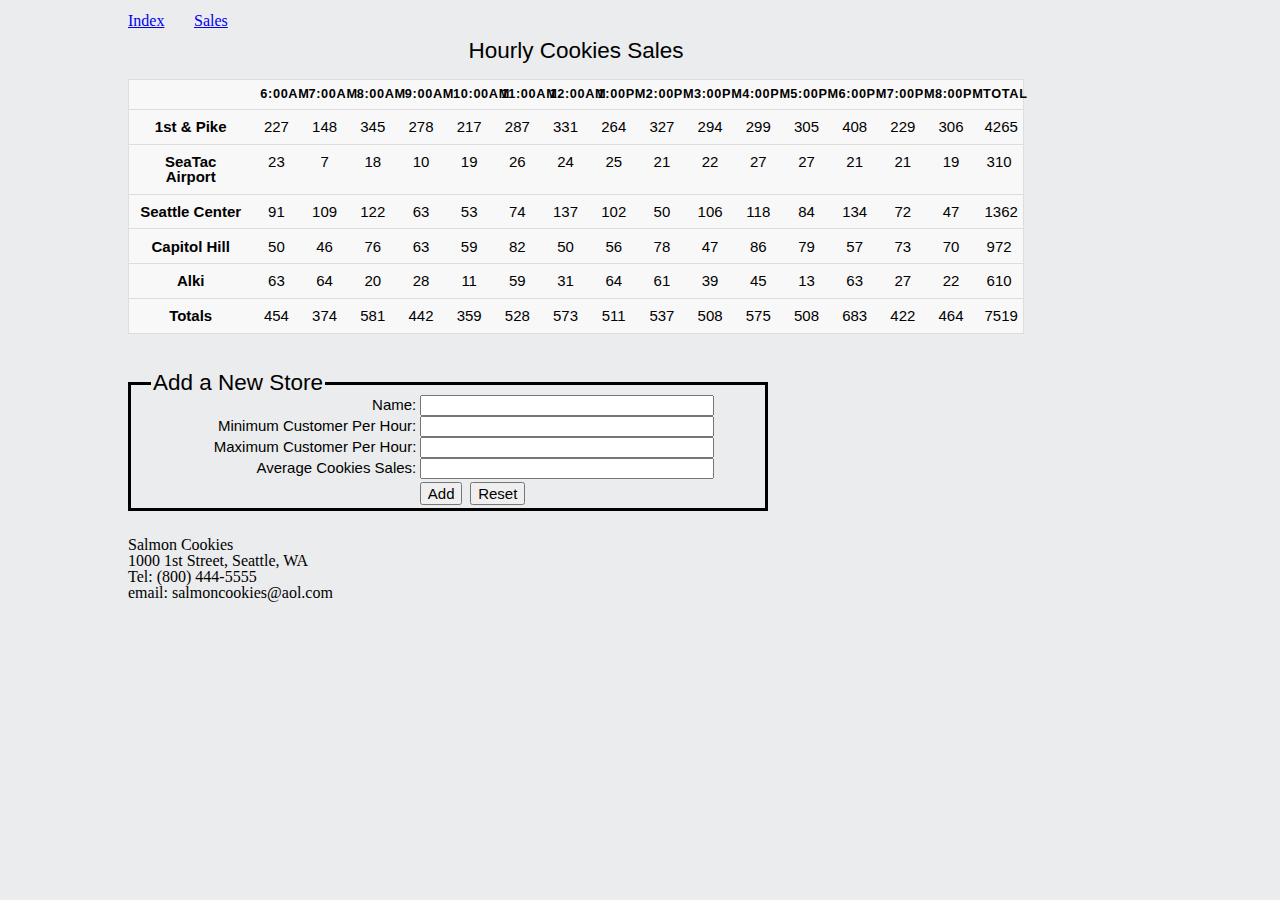
<file: sales.html>
<!DOCTYPE html>
<html lang="en">
<head>
  <meta charset="UTF-8">
  <meta name="viewport" content="width=device-width, initial-scale=1.0">
  <meta http-equiv="X-UA-Compatible" content="ie=edge">
  <link rel="stylesheet" href="css/reset.css">
  <link rel="stylesheet" href="css/style.css">
  <link rel="stylesheet" href="https://fonts.googleapis.com/css?family=Tangerine">
  <title>Salmon Cookies Sales</title>
</head>
<body>
  <nav>
    <ul>
      <li class = "navMenu"><a href="index.html">Index</a></li>
      <li class = "navMenu"><a href="sales.html">Sales</a></li>
      
    </ul>
  </nav>
  <section>
    <table id="dataTable"></table>
    <form id = "formStore">
      <fieldset>
        <legend>Add a New Store</legend>

        <label for="formName">Name: </label>
        <input type="text" name="formName" required minlength="2">

        <label for="formMinCustPerHour">Minimum Customer Per Hour: </label>
        <input type="number" name="formMinCustPerHour" step = "0.01" required minlength="1">
      
        <label for="formMaxCustPerHour">Maximum Customer Per Hour: </label>
        <input type="number" name="formMaxCustPerHour" step = "0.01" required minlength="1">

        <label for="formAvgCookiesSales">Average Cookies Sales: </label>
        <input type="number" name="formAvgCookiesSales" step = "0.01" required minlength="1">
        
        <div id = "divButton">
          <button id = "addStore">Add</button>
          <button type = "reset"  id = "resetBtn">Reset</button>
        </div>
      
      </fieldset>
    </form>
  </section>
  
  <footer>
      <p>Salmon Cookies</p>
      <p>1000 1st Street, Seattle, WA</p>
      <p>Tel: (800) 444-5555</p>
      <p>email: salmoncookies@aol.com</p>
  </footer>
    
    
    
    
  
    <script src="js/app.js" type="text/javascript"></script>
</body>
</html>
</file>
<file: css/style.css>
/* A specified standard san-serif web font for data (such as Arial, Verdana, or Helvetica) */
/* A specified standard serif web font for text (such as Georgia, Times, etc.) */


html, body {
  background-color: #ebeced;
  width: auto;
  font-family: Georgia, 'Times New Roman', Times, serif;

}
/* nav, header, footer {
  border: 1px dotted;
  width: auto;
  margin: 10px 0px 10px 50px;
} */

header > img, nav > ul{
  margin: 0 0 0 10%;
  width: 70%;

}

header, nav {
  margin-top: 1%;

}


footer {
  margin-top: 2%;
}

footer > p {
  margin: 0 0 0 10%;
}

.navMenu {
  display: inline;  
  margin-right: 2%;
  background-position: 100% .4em;
}
nav > h1 {
  font-family: 'IM Fell English SC', serif;
  font-size: 48px;
  text-align: center;
}

section {
  font-family: Arial, Helvetica, sans-serif;
  font-size: 15px;
}

h2 {
  text-align: center;
  font-size: 22px;
}


ul {
  display: inline;
  list-style-type: disc;
  margin-left: 50px;
}

table {
  border: 1px solid #ccc;
  border-collapse: collapse;
  margin: 0 0 0 10%;
  padding: 0;
  width: 70%;
  min-width: 60%;
  table-layout: fixed;
}
table caption {
  font-size: 1.5em;
  margin: .5em 0 .75em;
}
table tr {
  background: #f8f8f8;
  border: 1px solid #ddd;
  padding: .25em;
}
table th, table td {
  padding: .625em;
  text-align: center;
}

table th {
  font-size: .85em;
  font-weight: bold;
  letter-spacing: .05em;
  text-transform: uppercase;
}
/* select all tr child elements */
tr *:first-child {
  width: 12%;
  font-weight: bold;
}
form {
  width: 50%;
  min-width: 30%;
  margin: 3% 0 0 10%;
}

fieldset {
  border: solid;
}

legend { 
  display: block;
  padding-left: 2px;
  padding-right: 2px;
  margin-left: 20px;
  font-size: 1.5em;
}

input:invalid {
  border: 2px soild red;
}

#divButton {
  margin-left: 45%;
}
button {
  margin: 1% 0 1% 1%;
  font-size: 1em;
  /* padding: 1% 1%; */
}


label, input {
  /* in order to define widths */
  width: 45%;
  display: inline-block;
}

label {
  margin-left: 0;
  /* positions the label text beside the input */
  text-align: right;
}

section > img{
  margin: 0 0 0 10%;
  width: 30%;
  display: inline-block;
  
}


section > h2 {
  font-family: 'IM Fell English SC', serif;
  font-size: 24px;
  text-align: left;
  margin: 2% 0 2% 10%;
}

#sectionDiv {
  display: inline-block;
  vertical-align: top;
  width: 45%;
  margin: 0 3%;
}

section p{
  margin-top: 1%;
}

#sectionDiv > img {
  margin: 3% 0 0 22%;
}

section ul {
  display: inline-block;
  margin: 0 0 0 10%;
}
section li {
  display: inline-block;
  width: 20%;
  margin: 1% 1%
}
li img {
  width: 80%;
  vertical-align: top;
}
</file>
